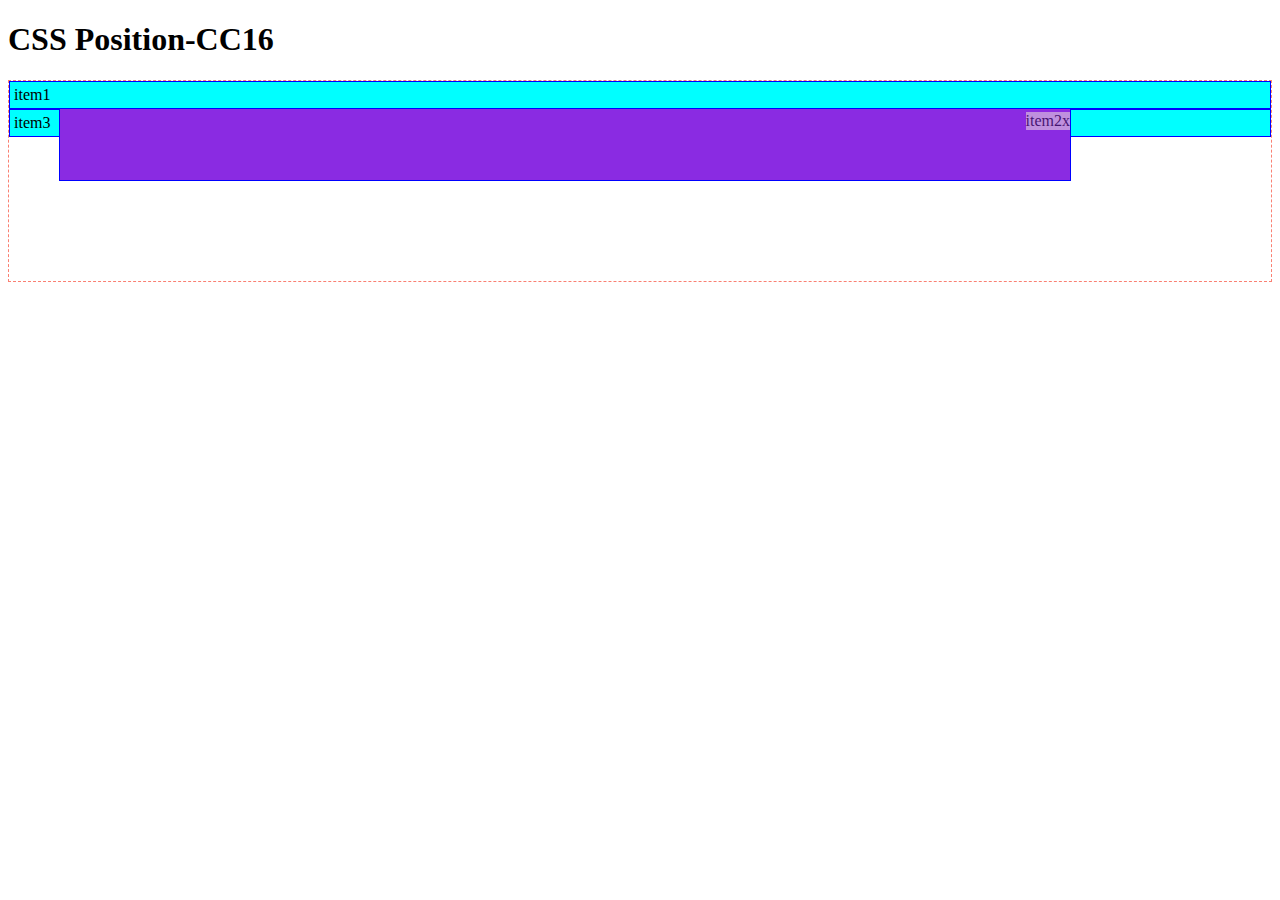
<file: index.html>
<!DOCTYPE html>
<html lang="en">
<head>
    <meta charset="UTF-8">
    <meta name="viewport" content="width=device-width, initial-scale=1.0">
    <title>CSS Position</title>
    <link rel="stylesheet" href="./styles.css">
</head>
<body>
    <h1>CSS Position-CC16</h1>
    <div class="container">
        <div class="item item1">item1</div>
        <div class="item item2">
            <div class="item2x">
                item2x
            </div>
        </div>
        <div class="item">item3</div>
    </div>
</body>
</html>
</file>
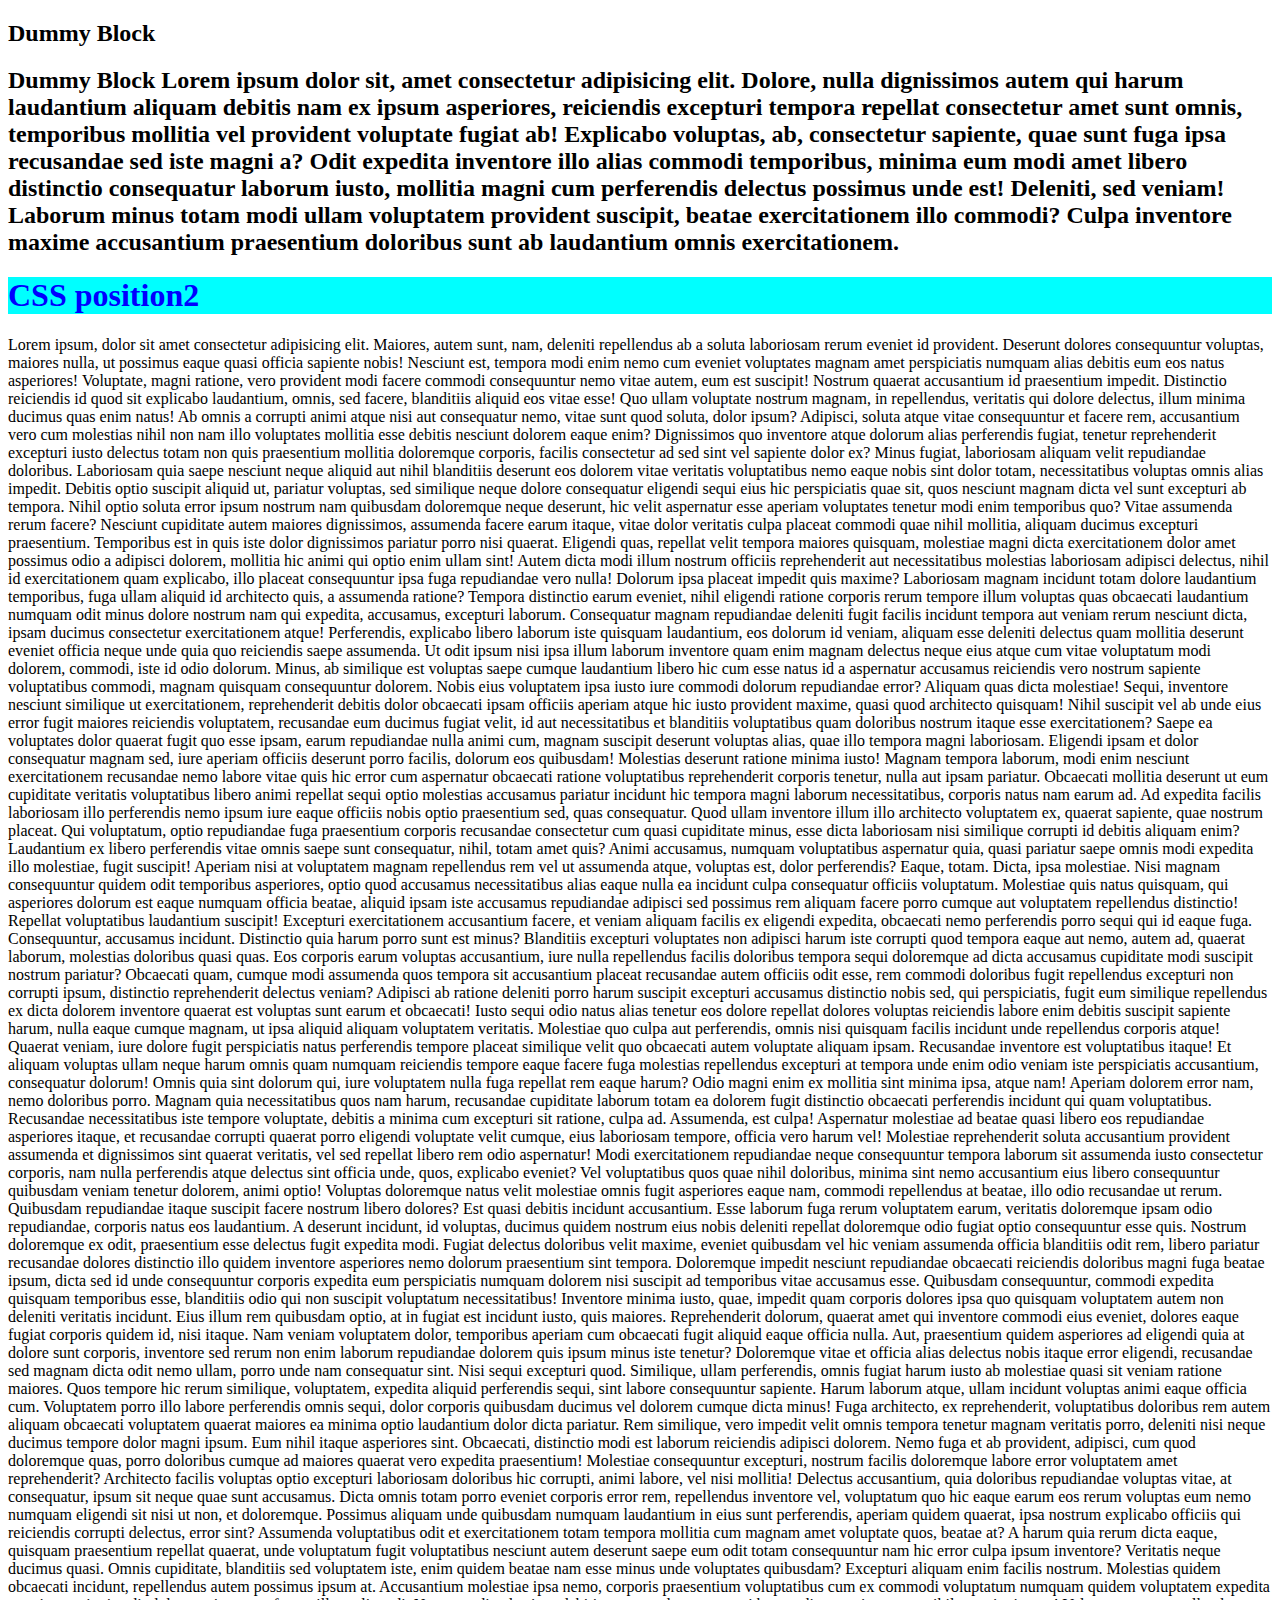
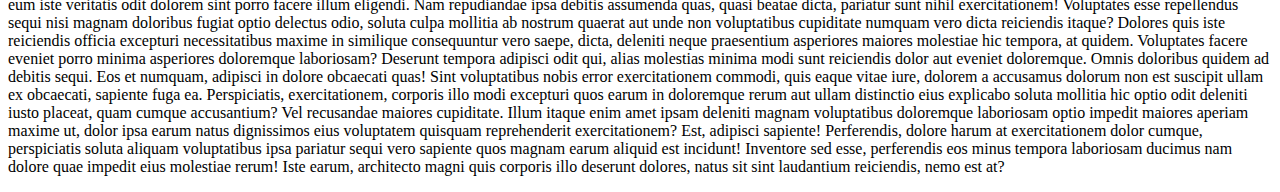
<file: page2.html>
<!DOCTYPE html>
<html lang="en">
<head>
    <meta charset="UTF-8">
    <meta name="viewport" content="width=device-width, initial-scale=1.0">
    <title>CSS position2</title>
    <style>
        h1 {
            position: sticky;
            color: blue;
            background-color: aqua;
            top: 200px;
            /* bottom: 10px; */
            /* left: 50%; */
        }
    </style>
</head>
<body>
    <h2>
        Dummy Block
    </h1>
    <h2>
        Dummy Block Lorem ipsum dolor sit, amet consectetur adipisicing elit. Dolore, nulla dignissimos autem qui harum laudantium aliquam debitis nam ex ipsum asperiores, reiciendis excepturi tempora repellat consectetur amet sunt omnis, temporibus mollitia vel provident voluptate fugiat ab! Explicabo voluptas, ab, consectetur sapiente, quae sunt fuga ipsa recusandae sed iste magni a? Odit expedita inventore illo alias commodi temporibus, minima eum modi amet libero distinctio consequatur laborum iusto, mollitia magni cum perferendis delectus possimus unde est! Deleniti, sed veniam! Laborum minus totam modi ullam voluptatem provident suscipit, beatae exercitationem illo commodi? Culpa inventore maxime accusantium praesentium doloribus sunt ab laudantium omnis exercitationem.
    </h1>
    <h1>CSS position2</h1>
    <p>
        Lorem ipsum, dolor sit amet consectetur adipisicing elit. Maiores, autem sunt, nam, deleniti repellendus ab a soluta laboriosam rerum eveniet id provident. Deserunt dolores consequuntur voluptas, maiores nulla, ut possimus eaque quasi officia sapiente nobis! Nesciunt est, tempora modi enim nemo cum eveniet voluptates magnam amet perspiciatis numquam alias debitis eum eos natus asperiores! Voluptate, magni ratione, vero provident modi facere commodi consequuntur nemo vitae autem, eum est suscipit! Nostrum quaerat accusantium id praesentium impedit. Distinctio reiciendis id quod sit explicabo laudantium, omnis, sed facere, blanditiis aliquid eos vitae esse! Quo ullam voluptate nostrum magnam, in repellendus, veritatis qui dolore delectus, illum minima ducimus quas enim natus! Ab omnis a corrupti animi atque nisi aut consequatur nemo, vitae sunt quod soluta, dolor ipsum? Adipisci, soluta atque vitae consequuntur et facere rem, accusantium vero cum molestias nihil non nam illo voluptates mollitia esse debitis nesciunt dolorem eaque enim? Dignissimos quo inventore atque dolorum alias perferendis fugiat, tenetur reprehenderit excepturi iusto delectus totam non quis praesentium mollitia doloremque corporis, facilis consectetur ad sed sint vel sapiente dolor ex? Minus fugiat, laboriosam aliquam velit repudiandae doloribus. Laboriosam quia saepe nesciunt neque aliquid aut nihil blanditiis deserunt eos dolorem vitae veritatis voluptatibus nemo eaque nobis sint dolor totam, necessitatibus voluptas omnis alias impedit. Debitis optio suscipit aliquid ut, pariatur voluptas, sed similique neque dolore consequatur eligendi sequi eius hic perspiciatis quae sit, quos nesciunt magnam dicta vel sunt excepturi ab tempora. Nihil optio soluta error ipsum nostrum nam quibusdam doloremque neque deserunt, hic velit aspernatur esse aperiam voluptates tenetur modi enim temporibus quo? Vitae assumenda rerum facere? Nesciunt cupiditate autem maiores dignissimos, assumenda facere earum itaque, vitae dolor veritatis culpa placeat commodi quae nihil mollitia, aliquam ducimus excepturi praesentium. Temporibus est in quis iste dolor dignissimos pariatur porro nisi quaerat. Eligendi quas, repellat velit tempora maiores quisquam, molestiae magni dicta exercitationem dolor amet possimus odio a adipisci dolorem, mollitia hic animi qui optio enim ullam sint! Autem dicta modi illum nostrum officiis reprehenderit aut necessitatibus molestias laboriosam adipisci delectus, nihil id exercitationem quam explicabo, illo placeat consequuntur ipsa fuga repudiandae vero nulla! Dolorum ipsa placeat impedit quis maxime? Laboriosam magnam incidunt totam dolore laudantium temporibus, fuga ullam aliquid id architecto quis, a assumenda ratione? Tempora distinctio earum eveniet, nihil eligendi ratione corporis rerum tempore illum voluptas quas obcaecati laudantium numquam odit minus dolore nostrum nam qui expedita, accusamus, excepturi laborum. Consequatur magnam repudiandae deleniti fugit facilis incidunt tempora aut veniam rerum nesciunt dicta, ipsam ducimus consectetur exercitationem atque! Perferendis, explicabo libero laborum iste quisquam laudantium, eos dolorum id veniam, aliquam esse deleniti delectus quam mollitia deserunt eveniet officia neque unde quia quo reiciendis saepe assumenda. Ut odit ipsum nisi ipsa illum laborum inventore quam enim magnam delectus neque eius atque cum vitae voluptatum modi dolorem, commodi, iste id odio dolorum. Minus, ab similique est voluptas saepe cumque laudantium libero hic cum esse natus id a aspernatur accusamus reiciendis vero nostrum sapiente voluptatibus commodi, magnam quisquam consequuntur dolorem. Nobis eius voluptatem ipsa iusto iure commodi dolorum repudiandae error? Aliquam quas dicta molestiae! Sequi, inventore nesciunt similique ut exercitationem, reprehenderit debitis dolor obcaecati ipsam officiis aperiam atque hic iusto provident maxime, quasi quod architecto quisquam! Nihil suscipit vel ab unde eius error fugit maiores reiciendis voluptatem, recusandae eum ducimus fugiat velit, id aut necessitatibus et blanditiis voluptatibus quam doloribus nostrum itaque esse exercitationem? Saepe ea voluptates dolor quaerat fugit quo esse ipsam, earum repudiandae nulla animi cum, magnam suscipit deserunt voluptas alias, quae illo tempora magni laboriosam. Eligendi ipsam et dolor consequatur magnam sed, iure aperiam officiis deserunt porro facilis, dolorum eos quibusdam! Molestias deserunt ratione minima iusto! Magnam tempora laborum, modi enim nesciunt exercitationem recusandae nemo labore vitae quis hic error cum aspernatur obcaecati ratione voluptatibus reprehenderit corporis tenetur, nulla aut ipsam pariatur. Obcaecati mollitia deserunt ut eum cupiditate veritatis voluptatibus libero animi repellat sequi optio molestias accusamus pariatur incidunt hic tempora magni laborum necessitatibus, corporis natus nam earum ad. Ad expedita facilis laboriosam illo perferendis nemo ipsum iure eaque officiis nobis optio praesentium sed, quas consequatur. Quod ullam inventore illum illo architecto voluptatem ex, quaerat sapiente, quae nostrum placeat. Qui voluptatum, optio repudiandae fuga praesentium corporis recusandae consectetur cum quasi cupiditate minus, esse dicta laboriosam nisi similique corrupti id debitis aliquam enim? Laudantium ex libero perferendis vitae omnis saepe sunt consequatur, nihil, totam amet quis? Animi accusamus, numquam voluptatibus aspernatur quia, quasi pariatur saepe omnis modi expedita illo molestiae, fugit suscipit! Aperiam nisi at voluptatem magnam repellendus rem vel ut assumenda atque, voluptas est, dolor perferendis? Eaque, totam. Dicta, ipsa molestiae. Nisi magnam consequuntur quidem odit temporibus asperiores, optio quod accusamus necessitatibus alias eaque nulla ea incidunt culpa consequatur officiis voluptatum. Molestiae quis natus quisquam, qui asperiores dolorum est eaque numquam officia beatae, aliquid ipsam iste accusamus repudiandae adipisci sed possimus rem aliquam facere porro cumque aut voluptatem repellendus distinctio! Repellat voluptatibus laudantium suscipit! Excepturi exercitationem accusantium facere, et veniam aliquam facilis ex eligendi expedita, obcaecati nemo perferendis porro sequi qui id eaque fuga. Consequuntur, accusamus incidunt. Distinctio quia harum porro sunt est minus? Blanditiis excepturi voluptates non adipisci harum iste corrupti quod tempora eaque aut nemo, autem ad, quaerat laborum, molestias doloribus quasi quas. Eos corporis earum voluptas accusantium, iure nulla repellendus facilis doloribus tempora sequi doloremque ad dicta accusamus cupiditate modi suscipit nostrum pariatur? Obcaecati quam, cumque modi assumenda quos tempora sit accusantium placeat recusandae autem officiis odit esse, rem commodi doloribus fugit repellendus excepturi non corrupti ipsum, distinctio reprehenderit delectus veniam? Adipisci ab ratione deleniti porro harum suscipit excepturi accusamus distinctio nobis sed, qui perspiciatis, fugit eum similique repellendus ex dicta dolorem inventore quaerat est voluptas sunt earum et obcaecati! Iusto sequi odio natus alias tenetur eos dolore repellat dolores voluptas reiciendis labore enim debitis suscipit sapiente harum, nulla eaque cumque magnam, ut ipsa aliquid aliquam voluptatem veritatis. Molestiae quo culpa aut perferendis, omnis nisi quisquam facilis incidunt unde repellendus corporis atque! Quaerat veniam, iure dolore fugit perspiciatis natus perferendis tempore placeat similique velit quo obcaecati autem voluptate aliquam ipsam. Recusandae inventore est voluptatibus itaque! Et aliquam voluptas ullam neque harum omnis quam numquam reiciendis tempore eaque facere fuga molestias repellendus excepturi at tempora unde enim odio veniam iste perspiciatis accusantium, consequatur dolorum! Omnis quia sint dolorum qui, iure voluptatem nulla fuga repellat rem eaque harum? Odio magni enim ex mollitia sint minima ipsa, atque nam! Aperiam dolorem error nam, nemo doloribus porro. Magnam quia necessitatibus quos nam harum, recusandae cupiditate laborum totam ea dolorem fugit distinctio obcaecati perferendis incidunt qui quam voluptatibus. Recusandae necessitatibus iste tempore voluptate, debitis a minima cum excepturi sit ratione, culpa ad. Assumenda, est culpa! Aspernatur molestiae ad beatae quasi libero eos repudiandae asperiores itaque, et recusandae corrupti quaerat porro eligendi voluptate velit cumque, eius laboriosam tempore, officia vero harum vel! Molestiae reprehenderit soluta accusantium provident assumenda et dignissimos sint quaerat veritatis, vel sed repellat libero rem odio aspernatur! Modi exercitationem repudiandae neque consequuntur tempora laborum sit assumenda iusto consectetur corporis, nam nulla perferendis atque delectus sint officia unde, quos, explicabo eveniet? Vel voluptatibus quos quae nihil doloribus, minima sint nemo accusantium eius libero consequuntur quibusdam veniam tenetur dolorem, animi optio! Voluptas doloremque natus velit molestiae omnis fugit asperiores eaque nam, commodi repellendus at beatae, illo odio recusandae ut rerum. Quibusdam repudiandae itaque suscipit facere nostrum libero dolores? Est quasi debitis incidunt accusantium. Esse laborum fuga rerum voluptatem earum, veritatis doloremque ipsam odio repudiandae, corporis natus eos laudantium. A deserunt incidunt, id voluptas, ducimus quidem nostrum eius nobis deleniti repellat doloremque odio fugiat optio consequuntur esse quis. Nostrum doloremque ex odit, praesentium esse delectus fugit expedita modi. Fugiat delectus doloribus velit maxime, eveniet quibusdam vel hic veniam assumenda officia blanditiis odit rem, libero pariatur recusandae dolores distinctio illo quidem inventore asperiores nemo dolorum praesentium sint tempora. Doloremque impedit nesciunt repudiandae obcaecati reiciendis doloribus magni fuga beatae ipsum, dicta sed id unde consequuntur corporis expedita eum perspiciatis numquam dolorem nisi suscipit ad temporibus vitae accusamus esse. Quibusdam consequuntur, commodi expedita quisquam temporibus esse, blanditiis odio qui non suscipit voluptatum necessitatibus! Inventore minima iusto, quae, impedit quam corporis dolores ipsa quo quisquam voluptatem autem non deleniti veritatis incidunt. Eius illum rem quibusdam optio, at in fugiat est incidunt iusto, quis maiores. Reprehenderit dolorum, quaerat amet qui inventore commodi eius eveniet, dolores eaque fugiat corporis quidem id, nisi itaque. Nam veniam voluptatem dolor, temporibus aperiam cum obcaecati fugit aliquid eaque officia nulla. Aut, praesentium quidem asperiores ad eligendi quia at dolore sunt corporis, inventore sed rerum non enim laborum repudiandae dolorem quis ipsum minus iste tenetur? Doloremque vitae et officia alias delectus nobis itaque error eligendi, recusandae sed magnam dicta odit nemo ullam, porro unde nam consequatur sint. Nisi sequi excepturi quod. Similique, ullam perferendis, omnis fugiat harum iusto ab molestiae quasi sit veniam ratione maiores. Quos tempore hic rerum similique, voluptatem, expedita aliquid perferendis sequi, sint labore consequuntur sapiente. Harum laborum atque, ullam incidunt voluptas animi eaque officia cum. Voluptatem porro illo labore perferendis omnis sequi, dolor corporis quibusdam ducimus vel dolorem cumque dicta minus! Fuga architecto, ex reprehenderit, voluptatibus doloribus rem autem aliquam obcaecati voluptatem quaerat maiores ea minima optio laudantium dolor dicta pariatur. Rem similique, vero impedit velit omnis tempora tenetur magnam veritatis porro, deleniti nisi neque ducimus tempore dolor magni ipsum. Eum nihil itaque asperiores sint. Obcaecati, distinctio modi est laborum reiciendis adipisci dolorem. Nemo fuga et ab provident, adipisci, cum quod doloremque quas, porro doloribus cumque ad maiores quaerat vero expedita praesentium! Molestiae consequuntur excepturi, nostrum facilis doloremque labore error voluptatem amet reprehenderit? Architecto facilis voluptas optio excepturi laboriosam doloribus hic corrupti, animi labore, vel nisi mollitia! Delectus accusantium, quia doloribus repudiandae voluptas vitae, at consequatur, ipsum sit neque quae sunt accusamus. Dicta omnis totam porro eveniet corporis error rem, repellendus inventore vel, voluptatum quo hic eaque earum eos rerum voluptas eum nemo numquam eligendi sit nisi ut non, et doloremque. Possimus aliquam unde quibusdam numquam laudantium in eius sunt perferendis, aperiam quidem quaerat, ipsa nostrum explicabo officiis qui reiciendis corrupti delectus, error sint? Assumenda voluptatibus odit et exercitationem totam tempora mollitia cum magnam amet voluptate quos, beatae at? A harum quia rerum dicta eaque, quisquam praesentium repellat quaerat, unde voluptatum fugit voluptatibus nesciunt autem deserunt saepe eum odit totam consequuntur nam hic error culpa ipsum inventore? Veritatis neque ducimus quasi. Omnis cupiditate, blanditiis sed voluptatem iste, enim quidem beatae nam esse minus unde voluptates quibusdam? Excepturi aliquam enim facilis nostrum. Molestias quidem obcaecati incidunt, repellendus autem possimus ipsum at. Accusantium molestiae ipsa nemo, corporis praesentium voluptatibus cum ex commodi voluptatum numquam quidem voluptatem expedita eum iste veritatis odit dolorem sint porro facere illum eligendi. Nam repudiandae ipsa debitis assumenda quas, quasi beatae dicta, pariatur sunt nihil exercitationem! Voluptates esse repellendus sequi nisi magnam doloribus fugiat optio delectus odio, soluta culpa mollitia ab nostrum quaerat aut unde non voluptatibus cupiditate numquam vero dicta reiciendis itaque? Dolores quis iste reiciendis officia excepturi necessitatibus maxime in similique consequuntur vero saepe, dicta, deleniti neque praesentium asperiores maiores molestiae hic tempora, at quidem. Voluptates facere eveniet porro minima asperiores doloremque laboriosam? Deserunt tempora adipisci odit qui, alias molestias minima modi sunt reiciendis dolor aut eveniet doloremque. Omnis doloribus quidem ad debitis sequi. Eos et numquam, adipisci in dolore obcaecati quas! Sint voluptatibus nobis error exercitationem commodi, quis eaque vitae iure, dolorem a accusamus dolorum non est suscipit ullam ex obcaecati, sapiente fuga ea. Perspiciatis, exercitationem, corporis illo modi excepturi quos earum in doloremque rerum aut ullam distinctio eius explicabo soluta mollitia hic optio odit deleniti iusto placeat, quam cumque accusantium? Vel recusandae maiores cupiditate. Illum itaque enim amet ipsam deleniti magnam voluptatibus doloremque laboriosam optio impedit maiores aperiam maxime ut, dolor ipsa earum natus dignissimos eius voluptatem quisquam reprehenderit exercitationem? Est, adipisci sapiente! Perferendis, dolore harum at exercitationem dolor cumque, perspiciatis soluta aliquam voluptatibus ipsa pariatur sequi vero sapiente quos magnam earum aliquid est incidunt! Inventore sed esse, perferendis eos minus tempora laboriosam ducimus nam dolore quae impedit eius molestiae rerum! Iste earum, architecto magni quis corporis illo deserunt dolores, natus sit sint laudantium reiciendis, nemo est at?
    </p>
</body>
</html>
</file>
<file: styles.css>
.container {
    border: 1px dashed salmon;
    min-height: 200px;
    position: relative;
}
.item {
    background-color: aqua;
    border: 1px solid blue;
    padding: 4px;
}
.item1 {
    position: relative;
    z-index: 99;
}
.item2 {
    background-color: blueviolet;
    /* position: relative; */
    /* top: -10px; */
    /* left: 100px; */
    /* right: -120px; */
    position: absolute;
    top: 0;
    bottom: 100px;
    left: 50px;
    right: 200px;
    z-index: 1;
    /* Z is layer position, static layer is 0 */
    /* opacity: 0.5; */
}
.item2x {
    background-color: beige;
    position: absolute;
    right: 0px;
    top: 30px;
    z-index: -1;
    opacity: 0.5;
}
</file>
